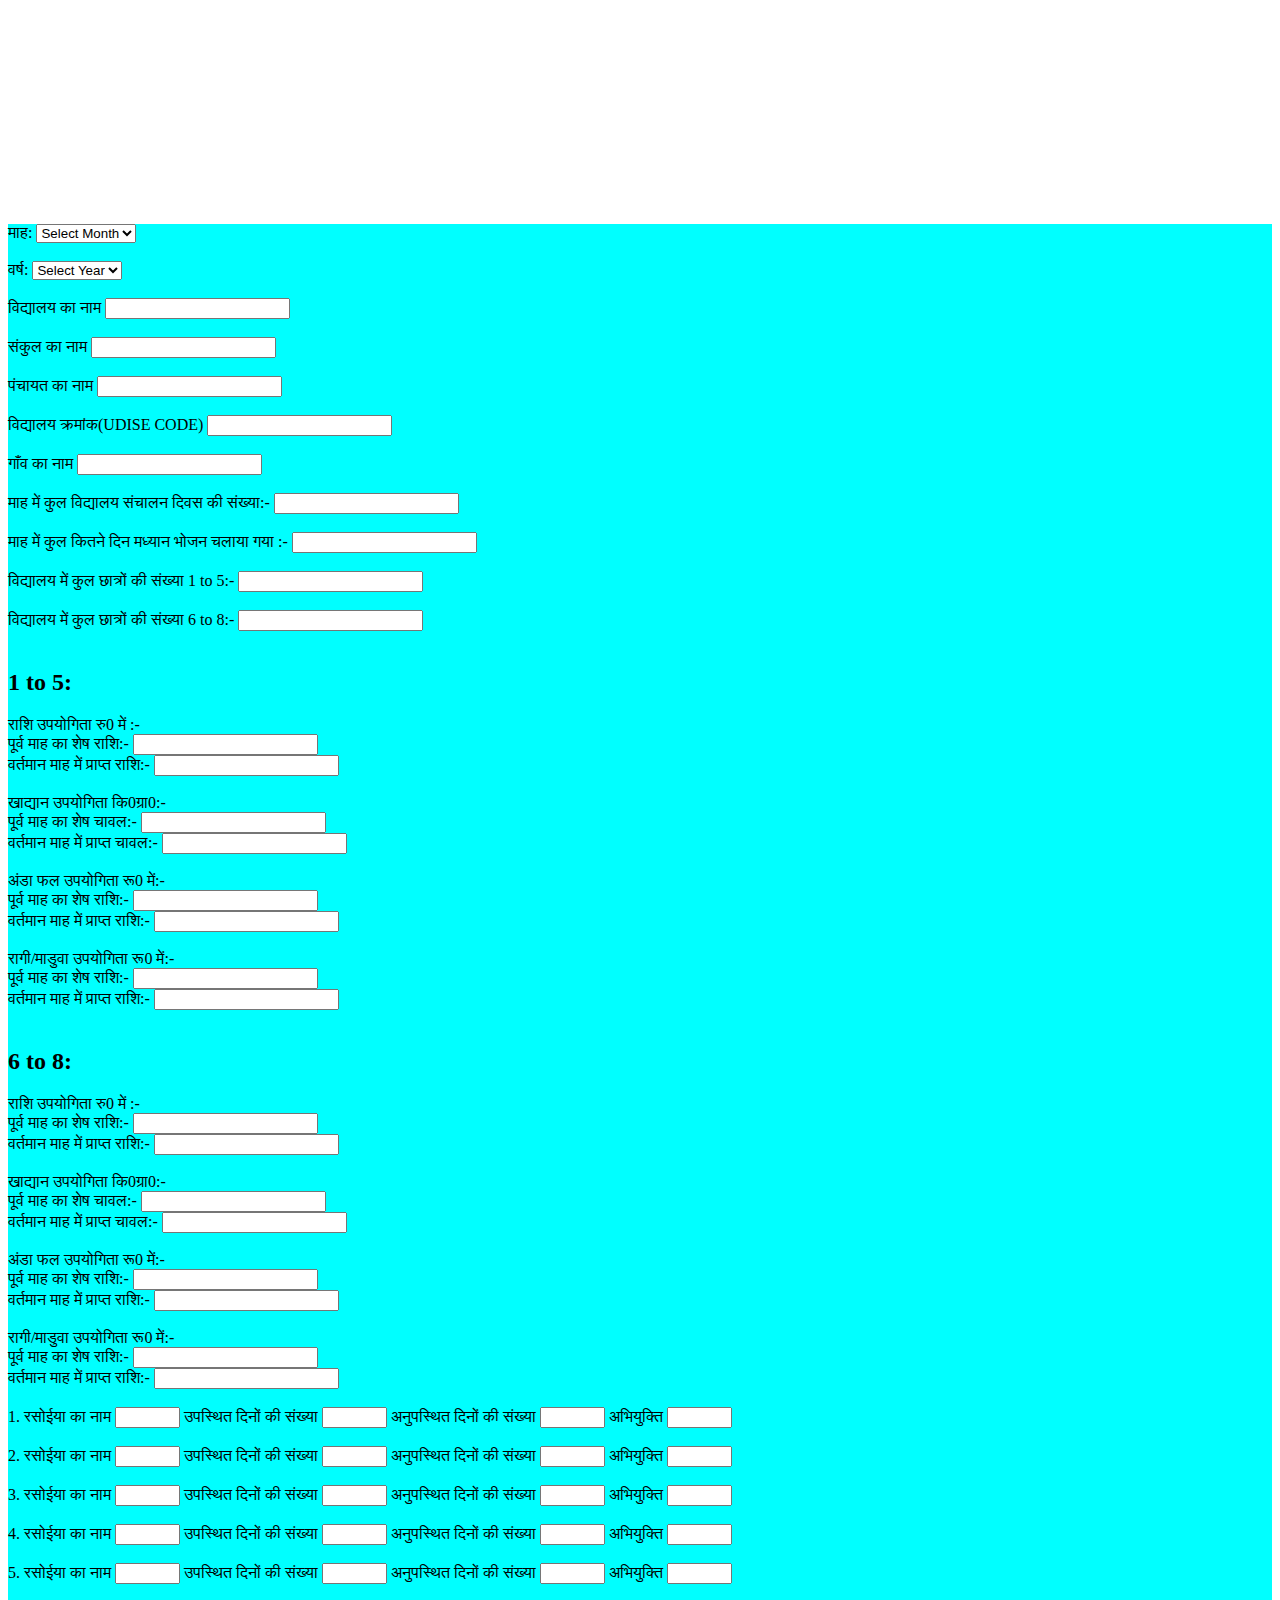
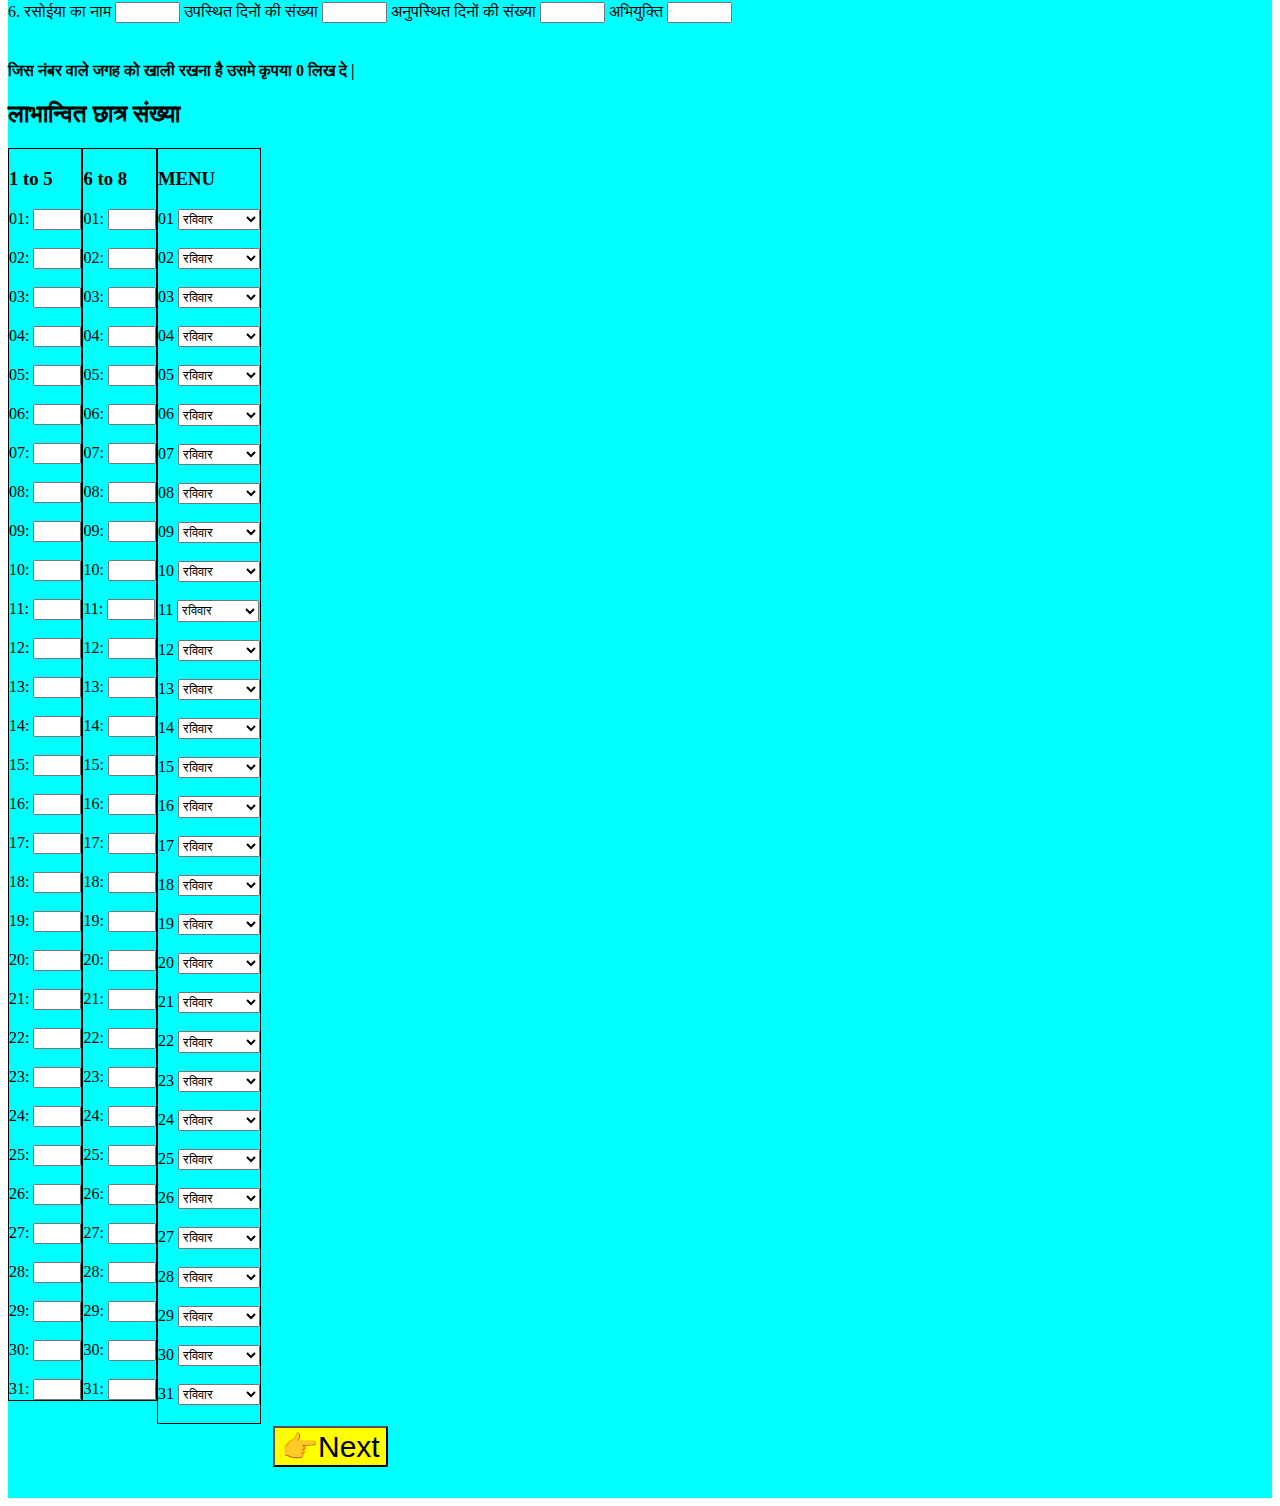
<file: index.html>
<!DOCTYPE html>
<html lang="en">
<head>
    <meta charset="UTF-8">
    <meta name="viewport" content="width=device-width, initial-scale=1.0">
    <title>Jharkhand MDM</title>
    <link rel="icon" href="pro_-removebg-preview.png" type="image/icon type">
    <link rel="stylesheet" href="pro2.css">
    <link rel="stylesheet" href="pro.css">
    <script src="pro.js"></script>
</head>
<body>
    <div id="rmain2">
        <img src="pro_-removebg-preview.png" alt="" height="40px" width="40px" class="img">
        <div style="text-align: center; height: 20px;">
            <h4>प्रखण्ड :- पाँकी</h4>
        </div>
        <div>
            <div style="height: 20px; width: 350px; float: left;">
                <h4 id="vass">मध्यान भोजन योजना दैनिक प्रपत्र वर्ष :</h4>
            </div>
            <div style="height: 20px; width: 200px; float: left;">
                <h4 id="mon">माह :</h4>
            </div>
        </div>
    </div>
    <br>
    <div class="main2" id="main2">
        <div class="pti">
            <div class="ti">तिथि</div>
        </div>
        <div class="lav">
            <div class="ti2">लाभान्वित छात्र संख्या</div>
            <div class="ti3">
                <div class="cls">1 to 5</div>
                <div class="cls">6 to 8</div>
            </div>
        </div>
        <div class="lav">
            <div class="ti2">व्यय की गयी राशि</div>
            <div class="ti3">
                <div class="cls">1 to 5</div>
                <div class="cls">6 to 8</div>
            </div>
        </div>
        <div class="lav">
            <div class="ti2">व्यय की गयी खाद्यान</div>
            <div class="ti3">
                <div class="cls">1 to 5</div>
                <div class="cls">6 to 8</div>
            </div>
        </div>
        <div class="menu">मेन्यू (अवश्य भरें)</div>
        <div class="col">
            <div class="coln">1</div>
            <div class="col1"></div>
            <div class="col2"></div>
            <div class="col3"></div>
            <div class="col4"></div>
            <div class="col5"></div>
            <div class="col6"></div>
            <div class="col7"></div>
        </div>
        <div class="col">
            <div class="coln">2</div>
            <div class="col1"></div>
            <div class="col2"></div>
            <div class="col3"></div>
            <div class="col4"></div>
            <div class="col5"></div>
            <div class="col6"></div>
            <div class="col7"></div>
        </div>
        <div class="col">
            <div class="coln">3</div>
            <div class="col1"></div>
            <div class="col2"></div>
            <div class="col3"></div>
            <div class="col4"></div>
            <div class="col5"></div>
            <div class="col6"></div>
            <div class="col7"></div>
        </div>
        <div class="col">
            <div class="coln">4</div>
            <div class="col1"></div>
            <div class="col2"></div>
            <div class="col3"></div>
            <div class="col4"></div>
            <div class="col5"></div>
            <div class="col6"></div>
            <div class="col7"></div>
        </div>
        <div class="col">
            <div class="coln">5</div>
            <div class="col1"></div>
            <div class="col2"></div>
            <div class="col3"></div>
            <div class="col4"></div>
            <div class="col5"></div>
            <div class="col6"></div>
            <div class="col7"></div>
        </div>
        <div class="col">
            <div class="coln">6</div>
            <div class="col1"></div>
            <div class="col2"></div>
            <div class="col3"></div>
            <div class="col4"></div>
            <div class="col5"></div>
            <div class="col6"></div>
            <div class="col7"></div>
        </div>
        <div class="col">
            <div class="coln">7</div>
            <div class="col1"></div>
            <div class="col2"></div>
            <div class="col3"></div>
            <div class="col4"></div>
            <div class="col5"></div>
            <div class="col6"></div>
            <div class="col7"></div>
        </div>
        <div class="col">
            <div class="coln">8</div>
            <div class="col1"></div>
            <div class="col2"></div>
            <div class="col3"></div>
            <div class="col4"></div>
            <div class="col5"></div>
            <div class="col6"></div>
            <div class="col7"></div>
        </div>
        <div class="col">
            <div class="coln">9</div>
            <div class="col1"></div>
            <div class="col2"></div>
            <div class="col3"></div>
            <div class="col4"></div>
            <div class="col5"></div>
            <div class="col6"></div>
            <div class="col7"></div>
        </div>
        <div class="col">
            <div class="coln">10</div>
            <div class="col1"></div>
            <div class="col2"></div>
            <div class="col3"></div>
            <div class="col4"></div>
            <div class="col5"></div>
            <div class="col6"></div>
            <div class="col7"></div>
        </div>
        <div class="col">
            <div class="coln">11</div>
            <div class="col1"></div>
            <div class="col2"></div>
            <div class="col3"></div>
            <div class="col4"></div>
            <div class="col5"></div>
            <div class="col6"></div>
            <div class="col7"></div>
        </div>
        <div class="col">
            <div class="coln">12</div>
            <div class="col1"></div>
            <div class="col2"></div>
            <div class="col3"></div>
            <div class="col4"></div>
            <div class="col5"></div>
            <div class="col6"></div>
            <div class="col7"></div>
        </div>
        <div class="col">
            <div class="coln">13</div>
            <div class="col1"></div>
            <div class="col2"></div>
            <div class="col3"></div>
            <div class="col4"></div>
            <div class="col5"></div>
            <div class="col6"></div>
            <div class="col7"></div>
        </div>
        <div class="col">
            <div class="coln">14</div>
            <div class="col1"></div>
            <div class="col2"></div>
            <div class="col3"></div>
            <div class="col4"></div>
            <div class="col5"></div>
            <div class="col6"></div>
            <div class="col7"></div>
        </div>
        <div class="col">
            <div class="coln">15</div>
            <div class="col1"></div>
            <div class="col2"></div>
            <div class="col3"></div>
            <div class="col4"></div>
            <div class="col5"></div>
            <div class="col6"></div>
            <div class="col7"></div>
        </div>
        <div class="col">
            <div class="coln">16</div>
            <div class="col1"></div>
            <div class="col2"></div>
            <div class="col3"></div>
            <div class="col4"></div>
            <div class="col5"></div>
            <div class="col6"></div>
            <div class="col7"></div>
        </div>
        <div class="col">
            <div class="coln">17</div>
            <div class="col1"></div>
            <div class="col2"></div>
            <div class="col3"></div>
            <div class="col4"></div>
            <div class="col5"></div>
            <div class="col6"></div>
            <div class="col7"></div>
        </div>
        <div class="col">
            <div class="coln">18</div>
            <div class="col1"></div>
            <div class="col2"></div>
            <div class="col3"></div>
            <div class="col4"></div>
            <div class="col5"></div>
            <div class="col6"></div>
            <div class="col7"></div>
        </div>
        <div class="col">
            <div class="coln">19</div>
            <div class="col1"></div>
            <div class="col2"></div>
            <div class="col3"></div>
            <div class="col4"></div>
            <div class="col5"></div>
            <div class="col6"></div>
            <div class="col7"></div>
        </div>
        <div class="col">
            <div class="coln">20</div>
            <div class="col1"></div>
            <div class="col2"></div>
            <div class="col3"></div>
            <div class="col4"></div>
            <div class="col5"></div>
            <div class="col6"></div>
            <div class="col7"></div>
        </div>
        <div class="col">
            <div class="coln">21</div>
            <div class="col1"></div>
            <div class="col2"></div>
            <div class="col3"></div>
            <div class="col4"></div>
            <div class="col5"></div>
            <div class="col6"></div>
            <div class="col7"></div>
        </div>
        <div class="col">
            <div class="coln">22</div>
            <div class="col1"></div>
            <div class="col2"></div>
            <div class="col3"></div>
            <div class="col4"></div>
            <div class="col5"></div>
            <div class="col6"></div>
            <div class="col7"></div>
        </div>
        <div class="col">
            <div class="coln">23</div>
            <div class="col1"></div>
            <div class="col2"></div>
            <div class="col3"></div>
            <div class="col4"></div>
            <div class="col5"></div>
            <div class="col6"></div>
            <div class="col7"></div>
        </div>
        <div class="col">
            <div class="coln">24</div>
            <div class="col1"></div>
            <div class="col2"></div>
            <div class="col3"></div>
            <div class="col4"></div>
            <div class="col5"></div>
            <div class="col6"></div>
            <div class="col7"></div>
        </div>
        <div class="col">
            <div class="coln">25</div>
            <div class="col1"></div>
            <div class="col2"></div>
            <div class="col3"></div>
            <div class="col4"></div>
            <div class="col5"></div>
            <div class="col6"></div>
            <div class="col7"></div>
        </div>
        <div class="col">
            <div class="coln">26</div>
            <div class="col1"></div>
            <div class="col2"></div>
            <div class="col3"></div>
            <div class="col4"></div>
            <div class="col5"></div>
            <div class="col6"></div>
            <div class="col7"></div>
        </div>
        <div class="col">
            <div class="coln">27</div>
            <div class="col1"></div>
            <div class="col2"></div>
            <div class="col3"></div>
            <div class="col4"></div>
            <div class="col5"></div>
            <div class="col6"></div>
            <div class="col7"></div>
        </div>
        <div class="col">
            <div class="coln">28</div>
            <div class="col1"></div>
            <div class="col2"></div>
            <div class="col3"></div>
            <div class="col4"></div>
            <div class="col5"></div>
            <div class="col6"></div>
            <div class="col7"></div>
        </div>
        <div class="col">
            <div class="coln">29</div>
            <div class="col1"></div>
            <div class="col2"></div>
            <div class="col3"></div>
            <div class="col4"></div>
            <div class="col5"></div>
            <div class="col6"></div>
            <div class="col7"></div>
        </div>
        <div class="col">
            <div class="coln">30</div>
            <div class="col1"></div>
            <div class="col2"></div>
            <div class="col3"></div>
            <div class="col4"></div>
            <div class="col5"></div>
            <div class="col6"></div>
            <div class="col7"></div>
        </div>
        <div class="col">
            <div class="coln">31</div>
            <div class="col1"></div>
            <div class="col2"></div>
            <div class="col3"></div>
            <div class="col4"></div>
            <div class="col5"></div>
            <div class="col6"></div>
            <div class="col7"></div>
        </div>
        <div class="col">
            <div class="coln">कुल</div>
            <div class="col1" style="color: red; font-size: 15px;"></div>
            <div class="col2" style="color: red; font-size: 15px;"></div>
            <div class="col3" style="color: red; font-size: 15px;"></div>
            <div class="col4" style="color: red; font-size: 15px;"></div>
            <div class="col5" style="color: red; font-size: 15px;"></div>
            <div class="col6" style="color: red; font-size: 15px;"></div>
            <div class="col7" style="color: red; font-size: 15px;"></div>
        </div>
        <div class="note">नोट:- अधुरा भरा हुआ प्रपत्र मान्य नहीं होगा |</div>
        <br>
        <br><br>
        <div class="las">♣विद्यालय में किया गये निरीक्षण एवं भ्रमण का विवरण :-</div>
        <div class="mlas">
            <div class="las1">प्रबंध समिति</div>
            <div class="las2">प्र0शि0प्र0पदाधिकारी</div>
            <div class="las1">प्र0का0पदा0</div>
            <div class="las1">प्र0सा0सेवी</div>
            <div class="las1">सं0सा0सेवी</div>
            <div class="las1">अन्य क0/पदा0</div>
            <div class="las1">कुल</div>
        </div>
        <div class="nlas">
            <div class="nas1"></div>
            <div class="nas2"></div>
            <div class="nas1"></div>
            <div class="nas1"></div>
            <div class="nas1"></div>
            <div class="nas1"></div>
            <div class="nas1"></div>
        </div>
        <br>
        <br><br><br><br>
        <br><br><br><br><br><br><br>
        <div class="sig2">
            <div class="sig12">स0वा0मा0 समिति के अध्यक्ष का हस्ताक्षर एवं मुहर</div>
            <div class="sig22">स0वा0मा0 समिति के संयोजिका का हस्ताक्षर एवं मुहर</div>
        </div>
    </div>
    <br><br><br><br><br><br>
    <br>
    <br><br><br><br>






























    <div id="rmain">
        <div class="man">
            <div class="man1"><img src="pro_-removebg-preview.png" alt="" height="40px" width="40px"></div>
            <div class="man2">
                <h5 style="text-align: center; margin-bottom: 0px;">प्रखण्ड:- पाँकी पलामू </h5>
                <h5 id="vas" style="text-align: center; margin-bottom: 20px; margin-top: 0px;">मध्याह्न भोजन योजना मासिक
                    प्रपत्र,वर्ष :-</h5>
            </div>
            <div class="man3"><img src="pro_-removebg-preview.png" alt="" height="40px" width="40px"></div>
        </div>
        <div class="main">
            <!-- 1st row-->
            <div class="row1">
                <div class="row1_1">
                    <div class="row1_1_col1">विद्यालय का नाम :-</div>
                    <div class="row1_1_col2">संकुल का नाम :-</div>
                    <div class="row1_1_col3">पंचायत का नाम :-</div>
                </div>
                <div class="row1_2">
                    <div class="row1_2_col1"></div>
                    <div class="row1_2_col2"></div>
                    <div class="row1_2_col3"></div>
                </div>
                <div class="row1_3">
                    <div class="row1_3_col1">माह का नाम :-</div>
                    <div class="row1_3_col2">विद्यालय क्रमांक :-</div>
                    <div class="row1_3_col3">गाँव का नाम :-</div>
                </div>
                <div class="row1_4">
                    <div class="row1_4_col1"></div>
                    <div class="row1_4_col2"></div>
                    <div class="row1_4_col3"></div>
                </div>
            </div>
            <div class="row2">
                <div class="row2_1">
                    <div class="row2_1_col1">विवरण</div>
                    <div class="row2_1_col3">माह में कुल संचालन दिवसों की संख्या:-</div>
                    <div class="row2_1_col4">माह में कुल कितने दिन मध्यान भोजन चलाया गया:-</div>
                    <div class="row2_1_col5">विद्यालय में कुल छात्रों की संख्या:-</div>
                    <div class="row2_1_col6">Total Meals Served(प्लेट में) कुल लाभान्वित छात्र संख्या:-</div>
                </div>
                <div class="row2_2">
                    <div class="row2_2_col1">1 से 5</div>
                    <div class="row2_2_col3"></div>
                    <div class="row2_2_col4"></div>
                    <div class="row2_2_col5"></div>
                    <div class="row2_2_col6"></div>
                </div>
                <div class="row2_3">
                    <div class="row2_3_col1">6 से 8</div>
                    <div class="row2_3_col3"></div>
                    <div class="row2_3_col4"></div>
                    <div class="row2_3_col5"></div>
                    <div class="row2_3_col6"></div>
                </div>
            </div>
            <div class="row3">
                <div class="row3_1">
                    <div class="row3_1_col1">माह में कुल कितने दिन अंडा/फल बच्चों को खिलाया गया :- </div>
                    <div class="row3_1_col2">Total Egg Served(पिस में) कुल लाभान्वित छात्र संख्या:-</div>
                </div>
                <div class="row3_2">
                    <div class="row3_2_col1"></div>
                    <div class="row3_2_col2"></div>
                </div>
                <div class="row3_3">
                    <div class="row3_3_col1"></div>
                    <div class="row3_3_col2"></div>
                </div>
            </div>
            <div class="row4">
                <div class="row4_1">
                    <div class="row4_1_col1">माह में कुल कितने दिन रागी/मड़ुआ बच्चों को खिलाया गया :-</div>
                    <div class="row4_1_col2">Total Ragi/Madua Served(पिस मे) कुल लाभान्वित छात्र संख्या:-</div>
                </div>
                <div class="row4_2">
                    <div class="row4_2_col1"></div>
                    <div class="row4_2_col2"></div>
                </div>
                <div class="row4_3">
                    <div class="row4_3_col1"></div>
                    <div class="row4_3_col2"></div>
                </div>
            </div>
            <div class="row5">♣ राशि उपयोगिता रू0 में |</div>
            <div class="row6">
                <div class="row6_1">
                    <div class="row6_1_col1">वर्ग</div>
                    <div class="row6_1_col2">1 से 5(6.19रु0)</div>
                    <div class="row6_1_col3">6 से 8(9.29रु0)</div>
                    <div class="row6_1_col4">कुल:-</div>
                </div>
                <div class="row6_2">
                    <div class="row6_2_col1">पूर्व माह का शेष </div>
                    <div class="row6_2_col2"></div>
                    <div class="row6_2_col3"></div>
                    <div class="row6_2_col4" style="font-size: 15px;"></div>
                </div>
                <div class="row6_3">
                    <div class="row6_3_col1">वर्तमान माह में प्राप्त</div>
                    <div class="row6_3_col2"></div>
                    <div class="row6_3_col3"></div>
                    <div class="row6_3_col4" style="font-size: 15px;"></div>
                </div>
                <div class="row6_4">
                    <div class="row6_4_col1">वर्तमान माह में व्यय</div>
                    <div class="row6_4_col2"></div>
                    <div class="row6_4_col3"></div>
                    <div class="row6_4_col4" style="font-size: 15px;"></div>
                </div>
                <div class="row6_5">
                    <div class="row6_5_col1">माह के अंत में शेष</div>
                    <div class="row6_5_col2"></div>
                    <div class="row6_5_col3"></div>
                    <div class="row6_5_col4" style="font-size: 15px;"></div>
                </div>
            </div>
            <div class="row7">♣ खाद्यान उपयोगिता कि0ग्रा0 में |</div>
            <div class="row8">
                <div class="row8_1">
                    <div class="row8_1_col1">वर्ग</div>
                    <div class="row8_1_col2">1 से 5(0.100कि0ग्रा0)</div>
                    <div class="row8_1_col3">6 से 8(0.150कि0ग्रा0)</div>
                    <div class="row8_1_col4">कुल:-</div>
                </div>
                <div class="row8_2">
                    <div class="row8_2_col1">पूर्व माह का शेष</div>
                    <div class="row8_2_col2"></div>
                    <div class="row8_2_col3"></div>
                    <div class="row8_2_col4" style="font-size: 15px;"></div>
                </div>
                <div class="row8_3">
                    <div class="row8_3_col1">वर्तमान माह में प्राप्त</div>
                    <div class="row8_3_col2"></div>
                    <div class="row8_3_col3"></div>
                    <div class="row8_3_col4" style="font-size: 15px;"></div>
                </div>
                <div class="row8_4">
                    <div class="row8_4_col1">वर्तमान माह में व्यय</div>
                    <div class="row8_4_col2"></div>
                    <div class="row8_4_col3"></div>
                    <div class="row8_4_col4" style="font-size: 15px;"></div>
                </div>
                <div class="row8_5">
                    <div class="row8_5_col1">माह के अंत में शेष</div>
                    <div class="row8_5_col2"></div>
                    <div class="row8_5_col3"></div>
                    <div class="row8_5_col4" style="font-size: 15px;"></div>
                </div>
            </div>
            <div class="row5">♣ अंडा फल उपयोगिता रू0 में |</div>
            <div class="row6">
                <div class="row6_1">
                    <div class="row6_1_col1">वर्ग</div>
                    <div class="row6_1_col2">1 से 5(6.00रु0)</div>
                    <div class="row6_1_col3">6 से 8(6.00रु0)</div>
                    <div class="row6_1_col4">कुल:-</div>
                </div>
                <div class="row6_2">
                    <div class="row6_2_col1">पूर्व माह का शेष</div>
                    <div class="row6_2_col2"></div>
                    <div class="row6_2_col3"></div>
                    <div class="row6_2_col4" style="font-size: 15px;"></div>
                </div>
                <div class="row6_3">
                    <div class="row6_3_col1">वर्तमान माह में प्राप्त</div>
                    <div class="row6_3_col2"></div>
                    <div class="row6_3_col3"></div>
                    <div class="row6_3_col4" style="font-size: 15px;"></div>
                </div>
                <div class="row6_4">
                    <div class="row6_4_col1">वर्तमान माह में व्यय</div>
                    <div class="row6_4_col2"></div>
                    <div class="row6_4_col3"></div>
                    <div class="row6_4_col4" style="font-size: 15px;"></div>
                </div>
                <div class="row6_5">
                    <div class="row6_5_col1">माह के अंत में शेष</div>
                    <div class="row6_5_col2"></div>
                    <div class="row6_5_col3"></div>
                    <div class="row6_5_col4" style="font-size: 15px;"></div>
                </div>
            </div>
            <div class="row7">♣ रागी/मडुवा उपयोगिता रू0 में |</div>
            <div class="row8">
                <div class="row8_1">
                    <div class="row8_1_col1">वर्ग</div>
                    <div class="row8_1_col2">1 से 5(4.15रु0)</div>
                    <div class="row8_1_col3">6 से 8(4.15रु0)</div>
                    <div class="row8_1_col4">कुल:-</div>
                </div>
                <div class="row8_2">
                    <div class="row8_2_col1">पूर्व माह का शेष</div>
                    <div class="row8_2_col2"></div>
                    <div class="row8_2_col3"></div>
                    <div class="row8_2_col4" style="font-size: 15px;"></div>
                </div>
                <div class="row8_3">
                    <div class="row8_3_col1">वर्तमान माह में प्राप्त</div>
                    <div class="row8_3_col2"></div>
                    <div class="row8_3_col3"></div>
                    <div class="row8_3_col4" style="font-size: 15px;"></div>
                </div>
                <div class="row8_4">
                    <div class="row8_4_col1">वर्तमान माह में व्यय</div>
                    <div class="row8_4_col2"></div>
                    <div class="row8_4_col3"></div>
                    <div class="row8_4_col4" style="font-size: 15px;"></div>
                </div>
                <div class="row8_5">
                    <div class="row8_5_col1">माह के अंत में शेष</div>
                    <div class="row8_5_col2"></div>
                    <div class="row8_5_col3"></div>
                    <div class="row8_5_col4" style="font-size: 15px;"></div>
                </div>
            </div>
            <div class="row9">रसोइया-सह-सहायिका का अनुपस्थिति विवरण :-</div>
            <div class="row10">
                <div class="row10_1">
                    <div class="row10_1_col1">क्र0सं0</div>
                    <div class="row10_1_col2">1</div>
                    <div class="row10_1_col3">2</div>
                    <div class="row10_1_col4">3</div>
                    <div class="row10_1_col5">4</div>
                    <div class="row10_1_col6">5</div>
                    <div class="row10_1_col7">6</div>
                </div>
                <div class="row10_2">
                    <div class="row10_2_col1">रसोईया का नाम</div>
                    <div class="row10_2_col2"></div>
                    <div class="row10_2_col3"></div>
                    <div class="row10_2_col4"></div>
                    <div class="row10_2_col5"></div>
                    <div class="row10_2_col6"></div>
                    <div class="row10_2_col7"></div>
                </div>
                <div class="row10_3">
                    <div class="row10_3_col1">कार्य दिवस</div>
                    <div class="row10_3_co2"></div>
                </div>
                <div class="row10_4">
                    <div class="row10_4_col1">उपस्थित दिनों की संख्या</div>
                    <div class="row10_4_col2"></div>
                    <div class="row10_4_col3"></div>
                    <div class="row10_4_col4"></div>
                    <div class="row10_4_col5"></div>
                    <div class="row10_4_col6"></div>
                    <div class="row10_4_col7"></div>
                </div>
                <div class="row10_5">
                    <div class="row10_5_col1">अनुपस्थित दिनों की संख्या</div>
                    <div class="row10_5_col2"></div>
                    <div class="row10_5_col3"></div>
                    <div class="row10_5_col4"></div>
                    <div class="row10_5_col5"></div>
                    <div class="row10_5_col6"></div>
                    <div class="row10_5_col7"></div>
                </div>
                <div class="row10_6">
                    <div class="row10_6_col1">अभियुक्ति</div>
                    <div class="row10_6_col2"></div>
                    <div class="row10_6_col3"></div>
                    <div class="row10_6_col4"></div>
                    <div class="row10_6_col5"></div>
                    <div class="row10_6_col6"></div>
                    <div class="row10_6_col7"></div>
                </div>
            </div>
        </div>
        <p class="note">नोट :- MDM का मासिक रिपोर्ट माह के 1 से 3 तारीख तक अनिवार्य रूप से प्रखण्ड
            कार्यालय मे कराये अन्यथा आपके विद्यालय मे MDM बंद मानते हुए रिपोर्ट जिला कार्यालय
            को समर्पित एवं बिना सूचना/अनुमति के आपके द्वारा चलाये गये अतिभार(राशि एवं चावल)
            का सामंजन नहीं किया जाएगा |
        </p>
        <div class="qs">
            <div class="qs1">प्र0प्रधानाध्यापक-सह-सचिव का हस्ताक्षर एवं मुहर</div>
            <div class="qs2">स0वा0मा0 समिति के संयोजिका का हस्ताक्षर एवं मुहर</div>
            <div class="qs3">स0वा0मा0 समिति के अध्यक्ष का हस्ताक्षर एवं मुहर</div>
        </div>
        <button onclick="bac()" id="back" style="margin-top: 10px; margin-left: 100px;">👈Go Back</button>
        <button onclick="dow()" id="pri" style="margin-left: 500px; margin-top: 10px;">🖨️Print</button>
    </div>
    <!-- input -->
    <div id="input">
        <div id="input1">
            माह:
            <select id="mah">
                <option value="">Select Month</option>
                <option value="जनवरी">जनवरी</option>
                <option value="फरवरी">फरवरी</option>
                <option value="मार्च">मार्च</option>
                <option value="अप्रैल">अप्रैल</option>
                <option value="मई">मई</option>
                <option value="जून">जून</option>
                <option value="जुलाई">जुलाई</option>
                <option value="अगस्त">अगस्त</option>
                <option value="सितंबर">सितंबर</option>
                <option value="अक्टूबर">अक्टूबर</option>
                <option value="नवम्बर">नवम्बर</option>
                <option value="दिसंबर">दिसंबर</option>
            </select>
            <br>
            <br>
            वर्ष:
            <select id="vars">
                <option value="">Select Year</option>
                <option value="2023-2024">2023-2024</option>
                <option value="2024-2025">2024-2025</option>
                <option value="2025-2026">2025-2026</option>
                <option value="2026-2027">2026-2027</option>
                <option value="2027-2028">2027-2028</option>
            </select>
            <br>
            <br>
            विद्यालय का नाम
            <input type="text" name="विद्यालय का नाम" id="vid">
            <br>
            <br>
            संकुल का नाम
            <input type="text" name="विद्यालय का नाम" id="san">
            <br>
            <br>
            पंचायत का नाम
            <input type="text" namरe="विद्यालय का नाम" id="pan">
            <br>
            <br>
            विद्यालय क्रमांक(UDISE CODE)
            <input type="number" name="विद्यालय का नाम" id="vik">
            <br>
            <br>
            गाँव का नाम
            <input type="text" name="विद्यालय का नाम" id="gav">
            <br>
            <br>
            माह में कुल विद्यालय संचालन दिवस की संख्या:-
            <input type="number" id="vidsan">
            <br>
            <br>
            माह में कुल कितने दिन मध्यान भोजन चलाया गया :-
            <input type="number" id="mabh">
            <br>
            <br>
            विद्यालय में कुल छात्रों की संख्या 1 to 5:-
            <input type="number" id="vidya5">
            <br>
            <br>
            विद्यालय में कुल छात्रों की संख्या 6 to 8:-
            <input type="number" id="vidya6">
            <br>
            <br>
        </div>
        <h2>1 to 5:</h2>
        राशि उपयोगिता रु0 में :-
        <br>
        पूर्व माह का शेष राशि:-
        <input type="number" id="rap5">
        <br>
        वर्तमान माह में प्राप्त राशि:-
        <input type="number" id="rav5">
        <br>
        <br>
        खाद्यान उपयोगिता कि0ग्रा0:-
        <br>
        पूर्व माह का शेष चावल:-
        <input type="number" id="khp5">
        <br>
        वर्तमान माह में प्राप्त चावल:-
        <input type="number" id="khv5">
        <br>
        <br>
        अंडा फल उपयोगिता रू0 में:-
        <br>
        पूर्व माह का शेष राशि:-
        <input type="number" id="anp5">
        <br>
        वर्तमान माह में प्राप्त राशि:-
        <input type="number" id="anv5">
        <br>
        <br>
        रागी/माडुवा उपयोगिता रू0 में:-
        <br>
        पूर्व माह का शेष राशि:-
        <input type="number" id="map5">
        <br>
        वर्तमान माह में प्राप्त राशि:-
        <input type="number" id="mav5">
        <br>
        <br>
        <h2>6 to 8:</h2>
        राशि उपयोगिता रु0 में :-
        <br>
        पूर्व माह का शेष राशि:-
        <input type="number" id="rap6">
        <br>
        वर्तमान माह में प्राप्त राशि:-
        <input type="number" id="rav6">
        <br>
        <br>
        खाद्यान उपयोगिता कि0ग्रा0:-
        <br>
        पूर्व माह का शेष चावल:-
        <input type="number" id="khp6">
        <br>
        वर्तमान माह में प्राप्त चावल:-
        <input type="number" id="khv6">
        <br>
        <br>
        अंडा फल उपयोगिता रू0 में:-
        <br>
        पूर्व माह का शेष राशि:-
        <input type="number" id="anp6">
        <br>
        वर्तमान माह में प्राप्त राशि:-
        <input type="number" id="anv6">
        <br>
        <br>
        रागी/माडुवा उपयोगिता रू0 में:-
        <br>
        पूर्व माह का शेष राशि:-
        <input type="number" id="map6">
        <br>
        वर्तमान माह में प्राप्त राशि:-
        <input type="number" id="mav6">
        <br>
        <br>
        1. रसोईया का नाम
        <input type="text" id="raso1" size="5">
        उपस्थित दिनों की संख्या
        <input type="text" id="upas1" size="5">
        अनुपस्थित दिनों की संख्या
        <input type="text" id="apas1" size="5">
        अभियुक्ति
        <input type="text" id="abhi1" size="5">
        <br>
        <br>
        2. रसोईया का नाम
        <input type="text" id="raso2" size="5">
        उपस्थित दिनों की संख्या
        <input type="text" id="upas2" size="5">
        अनुपस्थित दिनों की संख्या
        <input type="text" id="apas2" size="5">
        अभियुक्ति
        <input type="text" id="abhi2" size="5">
        <br>
        <br>
        3. रसोईया का नाम
        <input type="text" id="raso3" size="5">
        उपस्थित दिनों की संख्या
        <input type="text" id="upas3" size="5">
        अनुपस्थित दिनों की संख्या
        <input type="text" id="apas3" size="5">
        अभियुक्ति
        <input type="text" id="abhi3" size="5">
        <br>
        <br>
        4. रसोईया का नाम
        <input type="text" id="raso4" size="5">
        उपस्थित दिनों की संख्या
        <input type="text" id="upas4" size="5">
        अनुपस्थित दिनों की संख्या
        <input type="text" id="apas4" size="5">
        अभियुक्ति
        <input type="text" id="abhi4" size="5">
        <br>
        <br>
        5. रसोईया का नाम
        <input type="text" id="raso5" size="5">
        उपस्थित दिनों की संख्या
        <input type="text" id="upas5" size="5">
        अनुपस्थित दिनों की संख्या
        <input type="text" id="apas5" size="5">
        अभियुक्ति
        <input type="text" id="abhi5" size="5">
        <br>
        <br>
        6. रसोईया का नाम
        <input type="text" id="raso6" size="5">
        उपस्थित दिनों की संख्या
        <input type="text" id="upas6" size="5">
        अनुपस्थित दिनों की संख्या
        <input type="text" id="apas6" size="5">
        अभियुक्ति
        <input type="text" id="abhi6" size="5">
        <br>
        <br>
        <div>
        <!-- labhavanti chhatra sankhya -->
        <h4>जिस नंबर वाले जगह को खाली रखना है उसमे कृपया 0 लिख दे |</h4>
        <h2>लाभान्वित छात्र संख्या</h2>
        <div style="float: left; border: 1px black solid;">
            <h3>1 to 5</h3>
            01:
            <input type="number" name="" id="la15">
            <br><br>
            02:
            <input type="number" name="" id="la25">
            <br><br>
            03:
            <input type="number" name="" id="la35">
            <br><br>
            04:
            <input type="number" name="" id="la45">
            <br><br>
            05:
            <input type="number" name="" id="la55">
            <br><br>
            06:
            <input type="number" name="" id="la65">
            <br><br>
            07:
            <input type="number" name="" id="la75">
            <br><br>
            08:
            <input type="number" name="" id="la85">
            <br><br>
            09:
            <input type="number" name="" id="la95">
            <br><br>
            10:
            <input type="number" name="" id="la105">
            <br><br>
            11:
            <input type="number" name="" id="la115">
            <br><br>
            12:
            <input type="number" name="" id="la125">
            <br><br>
            13:
            <input type="number" name="" id="la135">
            <br><br>
            14:
            <input type="number" name="" id="la145">
            <br><br>
            15:
            <input type="number" name="" id="la155">
            <br><br>
            16:
            <input type="number" name="" id="la165">
            <br><br>
            17:
            <input type="number" name="" id="la175">
            <br><br>
            18:
            <input type="number" name="" id="la185">
            <br><br>
            19:
            <input type="number" name="" id="la195">
            <br><br>
            20:
            <input type="number" name="" id="la205">
            <br><br>
            21:
            <input type="number" name="" id="la215">
            <br><br>
            22:
            <input type="number" name="" id="la225">
            <br><br>
            23:
            <input type="number" name="" id="la235">
            <br><br>
            24:
            <input type="number" name="" id="la245">
            <br><br>
            25:
            <input type="number" name="" id="la255">
            <br><br>
            26:
            <input type="number" name="" id="la265">
            <br><br>
            27:
            <input type="number" name="" id="la275">
            <br><br>
            28:
            <input type="number" name="" id="la285">
            <br><br>
            29:
            <input type="number" name="" id="la295">
            <br><br>
            30:
            <input type="number" name="" id="la305">
            <br><br>
            31:
            <input type="number" name="" id="la315">
        </div>
        <div style="float: left; border: 1px black solid;">
            <h3>6 to 8</h3>
            01:
            <input type="number" name="" id="la16">
            <br><br>
            02:
            <input type="number" name="" id="la26">
            <br><br>
            03:
            <input type="number" name="" id="la36">
            <br><br>
            04:
            <input type="number" name="" id="la46">
            <br><br>
            05:
            <input type="number" name="" id="la56">
            <br><br>
            06:
            <input type="number" name="" id="la66">
            <br><br>
            07:
            <input type="number" name="" id="la76">
            <br><br>
            08:
            <input type="number" name="" id="la86">
            <br><br>
            09:
            <input type="number" name="" id="la96">
            <br><br>
            10:
            <input type="number" name="" id="la106">
            <br><br>
            11:
            <input type="number" name="" id="la116">
            <br><br>
            12:
            <input type="number" name="" id="la126">
            <br><br>
            13:
            <input type="number" name="" id="la136">
            <br><br>
            14:
            <input type="number" name="" id="la146">
            <br><br>
            15:
            <input type="number" name="" id="la156">
            <br><br>
            16:
            <input type="number" name="" id="la166">
            <br><br>
            17:
            <input type="number" name="" id="la176">
            <br><br>
            18:
            <input type="number" name="" id="la186">
            <br><br>
            19:
            <input type="number" name="" id="la196">
            <br><br>
            20:
            <input type="number" name="" id="la206">
            <br><br>
            21:
            <input type="number" name="" id="la216">
            <br><br>
            22:
            <input type="number" name="" id="la226">
            <br><br>
            23:
            <input type="number" name="" id="la236">
            <br><br>
            24:
            <input type="number" name="" id="la246">
            <br><br>
            25:
            <input type="number" name="" id="la256">
            <br><br>
            26:
            <input type="number" name="" id="la266">
            <br><br>
            27:
            <input type="number" name="" id="la276">
            <br><br>
            28:
            <input type="number" name="" id="la286">
            <br><br>
            29:
            <input type="number" name="" id="la296">
            <br><br>
            30:
            <input type="number" name="" id="la306">
            <br><br>
            31:
            <input type="number" name="" id="la316">
        </div>
        <!--menu-->
        <div id="menu" style="float: left; border: 1px black solid;">
            <h3>MENU</h3>
            01
            <select name="" id="menu1">
                <option value="रविवार">रविवार</option>
                <option value="दाल,भात,सब्जी अंडा/फल🥚🍌">सोमवार</option>
                <option value="दाल,भात,सब्जी">मंगलवार</option>
                <option value="दाल,भात,सब्जी,रागी🧆">बुधवार</option>
                <option value="दाल,भात,सब्जी">गुरुवार</option>
                <option value="दाल,भात,सब्जी,अंडा/फल🥚🍌">शुक्रवार</option>
                <option value="हरी सब्जीयुक्त खिचड़ी,चोखा,पापड़">शनिवार</option>
                <option value="">अन्य अवकाश</option>
            </select>
            <br><br>
            02
            <select name="" id="menu2">
                <option value="रविवार">रविवार</option>
                <option value="दाल,भात,सब्जी अंडा/फल🥚🍌">सोमवार</option>
                <option value="दाल,भात,सब्जी">मंगलवार</option>
                <option value="दाल,भात,सब्जी,रागी🧆">बुधवार</option>
                <option value="दाल,भात,सब्जी">गुरुवार</option>
                <option value="दाल,भात,सब्जी,अंडा/फल🥚🍌">शुक्रवार</option>
                <option value="हरी सब्जीयुक्त खिचड़ी,चोखा,पापड़">शनिवार</option>
                <option value="">अन्य अवकाश</option>
            </select>
            <br><br>
            03
            <select name="" id="menu3">
                <option value="रविवार">रविवार</option>
                <option value="दाल,भात,सब्जी अंडा/फल🥚🍌">सोमवार</option>
                <option value="दाल,भात,सब्जी">मंगलवार</option>
                <option value="दाल,भात,सब्जी,रागी🧆">बुधवार</option>
                <option value="दाल,भात,सब्जी">गुरुवार</option>
                <option value="दाल,भात,सब्जी,अंडा/फल🥚🍌">शुक्रवार</option>
                <option value="हरी सब्जीयुक्त खिचड़ी,चोखा,पापड़">शनिवार</option>
                <option value="">अन्य अवकाश</option>
            </select>
            <br><br>
            04
            <select name="" id="menu4">
                <option value="रविवार">रविवार</option>
                <option value="दाल,भात,सब्जी अंडा/फल🥚🍌">सोमवार</option>
                <option value="दाल,भात,सब्जी">मंगलवार</option>
                <option value="दाल,भात,सब्जी,रागी🧆">बुधवार</option>
                <option value="दाल,भात,सब्जी">गुरुवार</option>
                <option value="दाल,भात,सब्जी,अंडा/फल🥚🍌">शुक्रवार</option>
                <option value="हरी सब्जीयुक्त खिचड़ी,चोखा,पापड़">शनिवार</option>
                <option value="">अन्य अवकाश</option>
            </select>
            <br><br>
            05
            <select name="" id="menu5">
                <option value="रविवार">रविवार</option>
                <option value="दाल,भात,सब्जी अंडा/फल🥚🍌">सोमवार</option>
                <option value="दाल,भात,सब्जी">मंगलवार</option>
                <option value="दाल,भात,सब्जी,रागी🧆">बुधवार</option>
                <option value="दाल,भात,सब्जी">गुरुवार</option>
                <option value="दाल,भात,सब्जी,अंडा/फल🥚🍌">शुक्रवार</option>
                <option value="हरी सब्जीयुक्त खिचड़ी,चोखा,पापड़">शनिवार</option>
                <option value="">अन्य अवकाश</option>
            </select>
            <br><br>
            06
            <select name="" id="menu6">
                <option value="रविवार">रविवार</option>
                <option value="दाल,भात,सब्जी अंडा/फल🥚🍌">सोमवार</option>
                <option value="दाल,भात,सब्जी">मंगलवार</option>
                <option value="दाल,भात,सब्जी,रागी🧆">बुधवार</option>
                <option value="दाल,भात,सब्जी">गुरुवार</option>
                <option value="दाल,भात,सब्जी,अंडा/फल🥚🍌">शुक्रवार</option>
                <option value="हरी सब्जीयुक्त खिचड़ी,चोखा,पापड़">शनिवार</option>
                <option value="">अन्य अवकाश</option>
            </select>
            <br><br>
            07
            <select name="" id="menu7">
                <option value="रविवार">रविवार</option>
                <option value="दाल,भात,सब्जी अंडा/फल🥚🍌">सोमवार</option>
                <option value="दाल,भात,सब्जी">मंगलवार</option>
                <option value="दाल,भात,सब्जी,रागी🧆">बुधवार</option>
                <option value="दाल,भात,सब्जी">गुरुवार</option>
                <option value="दाल,भात,सब्जी,अंडा/फल🥚🍌">शुक्रवार</option>
                <option value="हरी सब्जीयुक्त खिचड़ी,चोखा,पापड़">शनिवार</option>
                <option value="">अन्य अवकाश</option>
            </select>
            <br><br>
            08
            <select name="" id="menu8">
                <option value="रविवार">रविवार</option>
                <option value="दाल,भात,सब्जी अंडा/फल🥚🍌">सोमवार</option>
                <option value="दाल,भात,सब्जी">मंगलवार</option>
                <option value="दाल,भात,सब्जी,रागी🧆">बुधवार</option>
                <option value="दाल,भात,सब्जी">गुरुवार</option>
                <option value="दाल,भात,सब्जी,अंडा/फल🥚🍌">शुक्रवार</option>
                <option value="हरी सब्जीयुक्त खिचड़ी,चोखा,पापड़">शनिवार</option>
                <option value="">अन्य अवकाश</option>
            </select>
            <br><br>
            09
            <select name="" id="menu9">
                <option value="रविवार">रविवार</option>
                <option value="दाल,भात,सब्जी अंडा/फल🥚🍌">सोमवार</option>
                <option value="दाल,भात,सब्जी">मंगलवार</option>
                <option value="दाल,भात,सब्जी,रागी🧆">बुधवार</option>
                <option value="दाल,भात,सब्जी">गुरुवार</option>
                <option value="दाल,भात,सब्जी,अंडा/फल🥚🍌">शुक्रवार</option>
                <option value="हरी सब्जीयुक्त खिचड़ी,चोखा,पापड़">शनिवार</option>
                <option value="">अन्य अवकाश</option>
            </select>
            <br><br>
            10
            <select name="" id="menu10">
                <option value="रविवार">रविवार</option>
                <option value="दाल,भात,सब्जी अंडा/फल🥚🍌">सोमवार</option>
                <option value="दाल,भात,सब्जी">मंगलवार</option>
                <option value="दाल,भात,सब्जी,रागी🧆">बुधवार</option>
                <option value="दाल,भात,सब्जी">गुरुवार</option>
                <option value="दाल,भात,सब्जी,अंडा/फल🥚🍌">शुक्रवार</option>
                <option value="हरी सब्जीयुक्त खिचड़ी,चोखा,पापड़">शनिवार</option>
                <option value="">अन्य अवकाश</option>
            </select>
            <br><br>
            11
            <select name="" id="menu11">
                <option value="रविवार">रविवार</option>
                <option value="दाल,भात,सब्जी अंडा/फल🥚🍌">सोमवार</option>
                <option value="दाल,भात,सब्जी">मंगलवार</option>
                <option value="दाल,भात,सब्जी,रागी🧆">बुधवार</option>
                <option value="दाल,भात,सब्जी">गुरुवार</option>
                <option value="दाल,भात,सब्जी,अंडा/फल🥚🍌">शुक्रवार</option>
                <option value="हरी सब्जीयुक्त खिचड़ी,चोखा,पापड़">शनिवार</option>
                <option value="">अन्य अवकाश</option>
            </select>
            <br><br>
            12
            <select name="" id="menu12">
                <option value="रविवार">रविवार</option>
                <option value="दाल,भात,सब्जी अंडा/फल🥚🍌">सोमवार</option>
                <option value="दाल,भात,सब्जी">मंगलवार</option>
                <option value="दाल,भात,सब्जी,रागी🧆">बुधवार</option>
                <option value="दाल,भात,सब्जी">गुरुवार</option>
                <option value="दाल,भात,सब्जी,अंडा/फल🥚🍌">शुक्रवार</option>
                <option value="हरी सब्जीयुक्त खिचड़ी,चोखा,पापड़">शनिवार</option>
                <option value="">अन्य अवकाश</option>
            </select>
            <br><br>
            13
            <select name="" id="menu13">
                <option value="रविवार">रविवार</option>
                <option value="दाल,भात,सब्जी अंडा/फल🥚🍌">सोमवार</option>
                <option value="दाल,भात,सब्जी">मंगलवार</option>
                <option value="दाल,भात,सब्जी,रागी🧆">बुधवार</option>
                <option value="दाल,भात,सब्जी">गुरुवार</option>
                <option value="दाल,भात,सब्जी,अंडा/फल🥚🍌">शुक्रवार</option>
                <option value="हरी सब्जीयुक्त खिचड़ी,चोखा,पापड़">शनिवार</option>
                <option value="">अन्य अवकाश</option>
            </select>
            <br><br>
            14
            <select name="" id="menu14">
                <option value="रविवार">रविवार</option>
                <option value="दाल,भात,सब्जी अंडा/फल🥚🍌">सोमवार</option>
                <option value="दाल,भात,सब्जी">मंगलवार</option>
                <option value="दाल,भात,सब्जी,रागी🧆">बुधवार</option>
                <option value="दाल,भात,सब्जी">गुरुवार</option>
                <option value="दाल,भात,सब्जी,अंडा/फल🥚🍌">शुक्रवार</option>
                <option value="हरी सब्जीयुक्त खिचड़ी,चोखा,पापड़">शनिवार</option>
                <option value="">अन्य अवकाश</option>
            </select>
            <br><br>
            15
            <select name="" id="menu15">
                <option value="रविवार">रविवार</option>
                <option value="दाल,भात,सब्जी अंडा/फल🥚🍌">सोमवार</option>
                <option value="दाल,भात,सब्जी">मंगलवार</option>
                <option value="दाल,भात,सब्जी,रागी🧆">बुधवार</option>
                <option value="दाल,भात,सब्जी">गुरुवार</option>
                <option value="दाल,भात,सब्जी,अंडा/फल🥚🍌">शुक्रवार</option>
                <option value="हरी सब्जीयुक्त खिचड़ी,चोखा,पापड़">शनिवार</option>
                <option value="">अन्य अवकाश</option>
            </select>
            <br><br>
            16
            <select name="" id="menu16">
                <option value="रविवार">रविवार</option>
                <option value="दाल,भात,सब्जी अंडा/फल🥚🍌">सोमवार</option>
                <option value="दाल,भात,सब्जी">मंगलवार</option>
                <option value="दाल,भात,सब्जी,रागी🧆">बुधवार</option>
                <option value="दाल,भात,सब्जी">गुरुवार</option>
                <option value="दाल,भात,सब्जी,अंडा/फल🥚🍌">शुक्रवार</option>
                <option value="हरी सब्जीयुक्त खिचड़ी,चोखा,पापड़">शनिवार</option>
                <option value="">अन्य अवकाश</option>
            </select>
            <br><br>
            17
            <select name="" id="menu17">
                <option value="रविवार">रविवार</option>
                <option value="दाल,भात,सब्जी अंडा/फल🥚🍌">सोमवार</option>
                <option value="दाल,भात,सब्जी">मंगलवार</option>
                <option value="दाल,भात,सब्जी,रागी🧆">बुधवार</option>
                <option value="दाल,भात,सब्जी">गुरुवार</option>
                <option value="दाल,भात,सब्जी,अंडा/फल🥚🍌">शुक्रवार</option>
                <option value="हरी सब्जीयुक्त खिचड़ी,चोखा,पापड़">शनिवार</option>
                <option value="">अन्य अवकाश</option>
            </select>
            <br><br>
            18
            <select name="" id="menu18">
                <option value="रविवार">रविवार</option>
                <option value="दाल,भात,सब्जी अंडा/फल🥚🍌">सोमवार</option>
                <option value="दाल,भात,सब्जी">मंगलवार</option>
                <option value="दाल,भात,सब्जी,रागी🧆">बुधवार</option>
                <option value="दाल,भात,सब्जी">गुरुवार</option>
                <option value="दाल,भात,सब्जी,अंडा/फल🥚🍌">शुक्रवार</option>
                <option value="हरी सब्जीयुक्त खिचड़ी,चोखा,पापड़">शनिवार</option>
                <option value="">अन्य अवकाश</option>
            </select>
            <br><br>
            19
            <select name="" id="menu19">
                <option value="रविवार">रविवार</option>
                <option value="दाल,भात,सब्जी अंडा/फल🥚🍌">सोमवार</option>
                <option value="दाल,भात,सब्जी">मंगलवार</option>
                <option value="दाल,भात,सब्जी,रागी🧆">बुधवार</option>
                <option value="दाल,भात,सब्जी">गुरुवार</option>
                <option value="दाल,भात,सब्जी,अंडा/फल🥚🍌">शुक्रवार</option>
                <option value="हरी सब्जीयुक्त खिचड़ी,चोखा,पापड़">शनिवार</option>
                <option value="">अन्य अवकाश</option>
            </select>
            <br><br>
            20
            <select name="" id="menu20">
                <option value="रविवार">रविवार</option>
                <option value="दाल,भात,सब्जी अंडा/फल🥚🍌">सोमवार</option>
                <option value="दाल,भात,सब्जी">मंगलवार</option>
                <option value="दाल,भात,सब्जी,रागी🧆">बुधवार</option>
                <option value="दाल,भात,सब्जी">गुरुवार</option>
                <option value="दाल,भात,सब्जी,अंडा/फल🥚🍌">शुक्रवार</option>
                <option value="हरी सब्जीयुक्त खिचड़ी,चोखा,पापड़">शनिवार</option>
                <option value="">अन्य अवकाश</option>
            </select>
            <br><br>
            21
            <select name="" id="menu21">
                <option value="रविवार">रविवार</option>
                <option value="दाल,भात,सब्जी अंडा/फल🥚🍌">सोमवार</option>
                <option value="दाल,भात,सब्जी">मंगलवार</option>
                <option value="दाल,भात,सब्जी,रागी🧆">बुधवार</option>
                <option value="दाल,भात,सब्जी">गुरुवार</option>
                <option value="दाल,भात,सब्जी,अंडा/फल🥚🍌">शुक्रवार</option>
                <option value="हरी सब्जीयुक्त खिचड़ी,चोखा,पापड़">शनिवार</option>
                <option value="">अन्य अवकाश</option>
            </select>
            <br><br>
            22
            <select name="" id="menu22">
                <option value="रविवार">रविवार</option>
                <option value="दाल,भात,सब्जी अंडा/फल🥚🍌">सोमवार</option>
                <option value="दाल,भात,सब्जी">मंगलवार</option>
                <option value="दाल,भात,सब्जी,रागी🧆">बुधवार</option>
                <option value="दाल,भात,सब्जी">गुरुवार</option>
                <option value="दाल,भात,सब्जी,अंडा/फल🥚🍌">शुक्रवार</option>
                <option value="हरी सब्जीयुक्त खिचड़ी,चोखा,पापड़">शनिवार</option>
                <option value="">अन्य अवकाश</option>
            </select>
            <br><br>
            23
            <select name="" id="menu23">
                <option value="रविवार">रविवार</option>
                <option value="दाल,भात,सब्जी अंडा/फल🥚🍌">सोमवार</option>
                <option value="दाल,भात,सब्जी">मंगलवार</option>
                <option value="दाल,भात,सब्जी,रागी🧆">बुधवार</option>
                <option value="दाल,भात,सब्जी">गुरुवार</option>
                <option value="दाल,भात,सब्जी,अंडा/फल🥚🍌">शुक्रवार</option>
                <option value="हरी सब्जीयुक्त खिचड़ी,चोखा,पापड़">शनिवार</option>
                <option value="">अन्य अवकाश</option>
            </select>
            <br><br>
            24
            <select name="" id="menu24">
                <option value="रविवार">रविवार</option>
                <option value="दाल,भात,सब्जी अंडा/फल🥚🍌">सोमवार</option>
                <option value="दाल,भात,सब्जी">मंगलवार</option>
                <option value="दाल,भात,सब्जी,रागी🧆">बुधवार</option>
                <option value="दाल,भात,सब्जी">गुरुवार</option>
                <option value="दाल,भात,सब्जी,अंडा/फल🥚🍌">शुक्रवार</option>
                <option value="हरी सब्जीयुक्त खिचड़ी,चोखा,पापड़">शनिवार</option>
                <option value="">अन्य अवकाश</option>
            </select>
            <br><br>
            25
            <select name="" id="menu25">
                <option value="रविवार">रविवार</option>
                <option value="दाल,भात,सब्जी अंडा/फल🥚🍌">सोमवार</option>
                <option value="दाल,भात,सब्जी">मंगलवार</option>
                <option value="दाल,भात,सब्जी,रागी🧆">बुधवार</option>
                <option value="दाल,भात,सब्जी">गुरुवार</option>
                <option value="दाल,भात,सब्जी,अंडा/फल🥚🍌">शुक्रवार</option>
                <option value="हरी सब्जीयुक्त खिचड़ी,चोखा,पापड़">शनिवार</option>
                <option value="">अन्य अवकाश</option>
            </select>
            <br><br>
            26
            <select name="" id="menu26">
                <option value="रविवार">रविवार</option>
                <option value="दाल,भात,सब्जी अंडा/फल🥚🍌">सोमवार</option>
                <option value="दाल,भात,सब्जी">मंगलवार</option>
                <option value="दाल,भात,सब्जी,रागी🧆">बुधवार</option>
                <option value="दाल,भात,सब्जी">गुरुवार</option>
                <option value="दाल,भात,सब्जी,अंडा/फल🥚🍌">शुक्रवार</option>
                <option value="हरी सब्जीयुक्त खिचड़ी,चोखा,पापड़">शनिवार</option>
                <option value="">अन्य अवकाश</option>
            </select>
            <br><br>
            27
            <select name="" id="menu27">
                <option value="रविवार">रविवार</option>
                <option value="दाल,भात,सब्जी अंडा/फल🥚🍌">सोमवार</option>
                <option value="दाल,भात,सब्जी">मंगलवार</option>
                <option value="दाल,भात,सब्जी,रागी🧆">बुधवार</option>
                <option value="दाल,भात,सब्जी">गुरुवार</option>
                <option value="दाल,भात,सब्जी,अंडा/फल🥚🍌">शुक्रवार</option>
                <option value="हरी सब्जीयुक्त खिचड़ी,चोखा,पापड़">शनिवार</option>
                <option value="">अन्य अवकाश</option>
            </select>
            <br><br>
            28
            <select name="" id="menu28">
                <option value="रविवार">रविवार</option>
                <option value="दाल,भात,सब्जी अंडा/फल🥚🍌">सोमवार</option>
                <option value="दाल,भात,सब्जी">मंगलवार</option>
                <option value="दाल,भात,सब्जी,रागी🧆">बुधवार</option>
                <option value="दाल,भात,सब्जी">गुरुवार</option>
                <option value="दाल,भात,सब्जी,अंडा/फल🥚🍌">शुक्रवार</option>
                <option value="हरी सब्जीयुक्त खिचड़ी,चोखा,पापड़">शनिवार</option>
                <option value="">अन्य अवकाश</option>
            </select>
            <br><br>
            29
            <select name="" id="menu29">
                <option value="रविवार">रविवार</option>
                <option value="दाल,भात,सब्जी अंडा/फल🥚🍌">सोमवार</option>
                <option value="दाल,भात,सब्जी">मंगलवार</option>
                <option value="दाल,भात,सब्जी,रागी🧆">बुधवार</option>
                <option value="दाल,भात,सब्जी">गुरुवार</option>
                <option value="दाल,भात,सब्जी,अंडा/फल🥚🍌">शुक्रवार</option>
                <option value="हरी सब्जीयुक्त खिचड़ी,चोखा,पापड़">शनिवार</option>
                <option value="">अन्य अवकाश</option>
            </select>
            <br><br>
            30
            <select name="" id="menu30">
                <option value="रविवार">रविवार</option>
                <option value="दाल,भात,सब्जी अंडा/फल🥚🍌">सोमवार</option>
                <option value="दाल,भात,सब्जी">मंगलवार</option>
                <option value="दाल,भात,सब्जी,रागी🧆">बुधवार</option>
                <option value="दाल,भात,सब्जी">गुरुवार</option>
                <option value="दाल,भात,सब्जी,अंडा/फल🥚🍌">शुक्रवार</option>
                <option value="हरी सब्जीयुक्त खिचड़ी,चोखा,पापड़">शनिवार</option>
                <option value="">अन्य अवकाश</option>
            </select>
            <br><br>
            31
            <select name="" id="menu31">
                <option value="रविवार">रविवार</option>
                <option value="दाल,भात,सब्जी अंडा/फल🥚🍌">सोमवार</option>
                <option value="दाल,भात,सब्जी">मंगलवार</option>
                <option value="दाल,भात,सब्जी,रागी🧆">बुधवार</option>
                <option value="दाल,भात,सब्जी">गुरुवार</option>
                <option value="दाल,भात,सब्जी,अंडा/फल🥚🍌">शुक्रवार</option>
                <option value="हरी सब्जीयुक्त खिचड़ी,चोखा,पापड़">शनिवार</option>
                <option value="">अन्य अवकाश</option>
            </select>
            <br><br>
        </div>
        <br>
        <br><br><br>

        <br>
        <br>
        <br>
        <br>
        <br>
        <br>
        <br><br><br><br><br><br><br><br><br><br><br><br><br><br><br>
        <br><br><br><br><br><br><br><br><br>
        <br><br><br><br><br><br><br><br><br><br><br><br><br><br><br>
        <br><br><br><br><br><br><br><br><br><br><br><br>
        <br><br><br><br><br><br><br><br><br><br>
        <button onclick="pri()" id="butt" style="margin-left: 265px;">👉Next</button>
        <br><br><br><br>
</body>

</html>
</file>
<file: pro2.css>
.body{
    text-align: center;
}
#la15{
    width: 40px;
}
#la25{
    width: 40px;
}
#la35{
    width: 40px;
}
#la45{
    width: 40px;
}
#la55{
    width: 40px;
}
#la65{
    width: 40px;
}
#la75{
    width: 40px;
}
#la85{
    width: 40px;
}
#la95{
    width: 40px;
}
#la105{
    width: 40px;
}
#la115{
    width: 40px;
}
#la125{
    width: 40px;
}
#la135{
    width: 40px;
}
#la145{
    width: 40px;
}
#la155{
    width: 40px;
}
#la165{
    width: 40px;
}
#la175{
    width: 40px;
}
#la185{
    width: 40px;
}
#la195{
    width: 40px;
}
#la205{
    width: 40px;
}
#la215{
    width: 40px;
}
#la225{
    width: 40px;
}
#la235{
    width: 40px;
}
#la245{
    width: 40px;
}
#la255{
    width: 40px;
}
#la265{
    width: 40px;
}
#la275{
    width: 40px;
}
#la285{
    width: 40px;
}
#la295{
    width: 40px;
}
#la305{
    width: 40px;
}
#la315{
    width: 40px;
}
#la16{
    width: 40px;
}
#la26{
    width: 40px;
}
#la36{
    width: 40px;
}
#la46{
    width: 40px;
}
#la56{
    width: 40px;
}
#la66{
    width: 40px;
}
#la76{
    width: 40px;
}
#la86{
    width: 40px;
}
#la96{
    width: 40px;
}
#la106{
    width: 40px;
}
#la116{
    width: 40px;
}
#la126{
    width: 40px;
}
#la136{
    width: 40px;
}
#la146{
    width: 40px;
}
#la156{
    width: 40px;
}
#la166{
    width: 40px;
}
#la176{
    width: 40px;
}
#la186{
    width: 40px;
}
#la196{
    width: 40px;
}
#la206{
    width: 40px;
}
#la216{
    width: 40px;
}
#la226{
    width: 40px;
}
#la236{
    width: 40px;
}
#la246{
    width: 40px;
}
#la256{
    width: 40px;
}
#la266{
    width: 40px;
}
#la276{
    width: 40px;
}
#la286{
    width: 40px;
}
#la296{
    width: 40px;
}
#la306{
    width: 40px;
}
#la316{
    width: 40px;
}
.qs{
    text-align: center;
}
.qs1{
    font-size: 12px;
    display: flex;
    justify-content: center;
    align-items: center;
    margin-top: 40px;
}
.qs2{
    font-size: 12px;
    display: flex;
    justify-content: center;
    align-items: center;
    text-align: center;
    margin-left: 50px;
    margin-top: 40px;
}
.qs3{
    font-size: 12px;
    display: flex;
    justify-content: center;
    align-items: center;
    margin-top: 40px;
}
.sig12{
    font-size: 12px;
    display: flex;
    justify-content: center;
    align-items: center;
}
.sig22{
    font-size: 12px;
    display: flex;
    justify-content: center;
    align-items: center;
}
.note{
    font-size: 10px;
}
.qs{
    width: 780px;
    height: 35px;
    margin: auto;
    margin-top: 10px;
}
.qs1{
    width: 35%;
    height: 35px;
    border: 1px black solid;
    float: left;
}
.qs1{
    width: 31%;
    height: 35px;
    border: 1px black solid;
    float: left;
}
.qs2{
    width: 25%;
    height: 35px;
    border: 1px black solid;
    float: left;
}
.qs3{
    width: 31%;
    height: 35px;
    border: 1px black solid;
    float: right;
}
#rmain2{
    display: none;
    width: 760px;
    height: 50px;
    margin: auto;
}
.img{
    float: inline-end;
    margin-bottom: 0%;
}
.main2{
    width: 780px;
    height: 880px;
    border-top: 1px black solid;
    border-left: 1px black solid ;
    border-right: 1px black solid ;
    margin: auto;
    font-size: 12px;
    font-weight: bold;
    text-align: center;
    display: none;
}
.row1{
    height: 40px;
    width: 782px;
    margin-bottom: 4px;
}
.pti{
    width: 3.6%;
    height: 41px;
    float: left;
}
.ti{
    width: 100%;
    height: 41px;
    border: 1px black solid;
    display: flex;
    justify-content: center;
    align-items: center;
}
.lav{
    height: 40px;
    width: 22.45%;
    float: left; 
}
.ti2{
    width: 100%;
    height: 20px;
    border: 1px black solid;
}
.ti3{
    width: 100%;
    height: 20.4px;
}
.cls{
    height: 20.4px;
    width: 48.8%;
    float: left;
    border: 1px black solid;
}
.menu{
    height: 40.9px;
    width: 28.7%;
    border: 1px black solid;
    float: left;
    display: flex;
    justify-content: center;
    align-items: center;
}
.col{
    width: 786px;
    height: 22px;
}
.coln{
    width: 3.5%;
    height: 22px;
    float: left;
    border: 1px black solid;
}
.col1{
    width: 10.8%;
    height: 22px;
    border: 1px black solid;
    float: left;
    color: blue;
}
.col2{
    width: 10.8%;
    height: 22px;
    border: 1px black solid;
    float: left;
    color: blue;
}
.col3{
    width: 10.8%;
    height: 22px;
    border: 1px black solid;
    float: left;
    color: blue;
}
.col4{
    width: 10.8%;
    height: 22px;
    border: 1px black solid;
    float: left;
    color: blue;
}
.col5{
    width: 10.9%;
    height: 22px;
    border: 1px black solid;
    float: left;
    color: blue;
}
.col6{
    width: 10.8%;
    height: 22px;
    border: 1px black solid;
    float: left;
    color: blue;
}
.col7{
    width: 28.9%;
    height: 22px;
    border: 1px black solid;
    float: left;
    color: blue;
}
.note{
    width: 780px;
    height: 20px;
    text-align: left;
}
.las{
    width: 780px;
    height: 20px;
    border: 1px black solid;
    float: left;
    margin-top: 17px;
    text-align: left;
}
.mlas{
    width: 786px;
    height: 20px; 
}
.las1{
    width: 13.4%;
    height: 20px;
    border: 1px black solid;
    float: left; 
}
.las2{
    width: 17.34%;
    height: 20px;
    border: 1px black solid;
    float: left; 
}
.nlas{
    width: 786px;
    height: 20px; 
}
.nas1{
    width: 13.4%;
    height: 20px;
    border: 1px black solid;
    float: left; 
}
.nas2{
    width: 17.34%;
    height: 20px;
    border: 1px black solid;
    float: left; 
}
.sig{
    width: 782px;
    height: 35px;
}
.sig2{
    width: 782px;
    height: 35px;

}
.sig1{
    width: 31.2%;
    height: 35px;
    float: left;
    border: 1px black solid;
}
.sig12{
    width: 31.2%;
    height: 35px;
    float: left;
    border: 1px black solid;
}
.sig21{
    width: 41.3%;
    height: 35px;
    float: right;
    border: 1px black solid;
}
.sig22{
    width: 41.3%;
    height: 35px;
    float: right;
    border: 1px black solid;
}
</file>
<file: pro.css>
.body{
    text-align: center;
}
#menu1{
    height: 21.2px;
}
#menu2{
    height: 21.2px;
}
#menu3{
    height: 21.2px;
}
#menu4{
    height: 21.2px;
}
#menu5{
    height: 21.2px;
}
#menu6{
    height: 21.2px;
}
#menu7{
    height: 21.2px;
}
#menu8{
    height: 21.2px;
}
#menu9{
    height: 21.2px;
}
#menu10{
    height: 21.2px;
}
#menu11{
    height: 21.2px;
}
#menu12{
    height: 21.2px;
}
#menu13{
    height: 21.2px;
}
#menu14{
    height: 21.2px;
}
#menu15{
    height: 21.2px;
}
#menu16{
    height: 21.2px;
}
#menu17{
    height: 21.2px;
}
#menu18{
    height: 21.2px;
}
#menu19{
    height: 21.2px;
}
#menu20{
    height: 21.2px;
}
#menu21{
    height: 21.2px;
}
#menu22{
    height: 21.2px;
}
#menu23{
    height: 21.2px;
}
#menu24{
    height: 21.2px;
}
#menu25{
    height: 21.2px;
}
#menu26{
    height: 21.2px;
}
#menu27{
    height: 21.2px;
}
#menu28{
    height: 21.2px;
}
#menu29{
    height: 21.2px;
}
#menu30{
    height: 21.2px;
}
#menu31{
    height: 21.2px;
}
#input{
    background-color: aqua;
}
#rmain{
    display: none;
}
#butt{
    float: left;
    font-size: 30px;
    background-color: yellow;
}
#back{
    float: left;
    font-size: 30px;
    background-color: rgb(0, 64, 255);
}
#pri{
    float: left;
    font-size: 30px;
    background-color: rgb(0, 255, 47);
}
#input{
    width: auto;
    height: auto;
    margin-top: 0%;
}
.row10_3_co2{
    height: 127px;
    border: 1px black solid;
    display: flex;
    justify-content: center;
    align-items: center;
    text-align: center;
    color: blue;
}
.man{
    height: 60px;
    width: 780px;
    margin: auto;
    text-align: center;
}
.but{
    height: 30px;
    width: max-content;
    font-size: 20px;
    text-align: center;
}
.man1{
    height: 60px;
    width: 40px;
    float: left;
    margin-bottom: 0%;
}
.man2{
    height: 60px;
    width: 700px;
    float: left;
}
.man3{
    height: 60px;
    width: 40px;
    float: left;
    margin-bottom: 0%;
}
.main{
    width: 780px;
    height: 925px;
    border: 1px black solid ;
    margin: auto;
    font-size: 12px;
    font-weight: bold;
}
/*first row complete*/
.row1{
    width: 780px;
    height: 60px;
    margin-bottom: 8px;
}
.row1_1{
    height: 60px;
    width: 18%;
    float: left;
}
.row1_2{
    height: 60px;
    width: 32%;
    float: left;
}        
.row1_3{
    height: 60px;
    width: 18%;
    float: left;
}
.row1_4{
    height: 60px;
    width: 32%;
    float: left;
    margin-bottom: 8px;
}
/*row 1 col*/
.row1_1_col1{
    border: 1px black solid;
    height: 20px;
    width: auto;
}
.row1_1_col2{
    border: 1px black solid;
    height: 20px;
    width: auto;
}
.row1_1_col3{
    border: 1px black solid;
    height: 20px;
    width: auto;
}
.row1_2_col1{
    border: 1px black solid;
    height: 20px;
    width: auto;
    color: blue;
}
.row1_2_col2{
    border: 1px black solid;
    height: 20px;
    width: auto;
    color: blue;
}
.row1_2_col3{
    border: 1px black solid;
    height: 20px;
    width: auto;
    color: blue;
}
.row1_3_col1{
    border: 1px black solid;
    height: 20px;
    width: auto;
}
.row1_3_col2{
    border: 1px black solid;
    height: 20px;
    width: auto;
}
.row1_3_col3{
    border: 1px black solid;
    height: 20px;
    width: auto;
}        
.row1_4_col1{
    border: 1px black solid;
    height: 20px;
    width: auto;
    color: blue;
}
.row1_4_col2{
    border: 1px black solid;
    height: 20px;
    width: auto;
    color: blue;
}
.row1_4_col3{
    border: 1px black solid;
    height: 20px;
    width: auto;
    color: blue;
}
/*2 row completed*/
.row2{
    width: 780px;
    height: 120px;
    border-top: 1px black solid;
}
.row2_1{
    height: 120px;
    width: 48%;
    float: left;
}
.row2_2{
    height: 120px;
    width: 26%;
    float: left;
    text-align: center;
}        
.row2_3{
    height: 120px;
    width: 26%;
    float: left;
    text-align: center;
}
/*row 2 col*/
.row2_1_col1{
    border: 1px black solid;
    height: 20px;
    width: auto;
    text-align: center;
}
.row2_1_col2{
    border: 1px black solid;
    height: 20px;
    width: auto;
}
.row2_1_col3{
    border: 1px black solid;
    height: 20px;
    width: auto;
}
.row2_1_col4{
    border: 1px black solid;
    height: 20px;
    width: auto;
}
.row2_1_col5{
    border: 1px black solid;
    height: 20px;
    width: auto;
}
.row2_1_col6{
    border: 1px black solid;
    height: 20px;
    width: auto;
}
.row2_2_col1{
    border: 1px black solid;
    height: 20px;
    width: auto;
    text-align: center;
}
.row2_2_col2{
    border: 1px black solid;
    height: 20px;
    width: auto;
    color: blue;
}
.row2_2_col3{
    border: 1px black solid;
    height: 20px;
    width: auto;
    color: blue;
}
.row2_2_col4{
    border: 1px black solid;
    height: 20px;
    width: auto;
    color: blue;
}
.row2_2_col5{
    border: 1px black solid;
    height: 20px;
    width: auto;
    color: blue;
}
.row2_2_col6{
    border: 1px black solid;
    height: 20px;
    width: auto;
    text-align: center;
    color: blue;
}
.row2_3_col1{
    border: 1px black solid;
    height: 20px;
    width: auto;
    text-align: center;
}
.row2_3_col2{
    border: 1px black solid;
    height: 20px;
    width: auto;
    color: blue;
}
.row2_3_col3{
    border: 1px black solid;
    height: 20px;
    width: auto;
    color: blue;
}
.row2_3_col4{
    border: 1px black solid;
    height: 20px;
    width: auto;
    color: blue;
}
.row2_3_col5{
    border: 1px black solid;
    height: 20px;
    width: auto;
    color: blue;
}
.row2_3_col6{
    border: 1px black solid;
    height: 20px;
    width: auto;
    text-align: center;
    color: blue;
}
/*3rd row completed*/
.row3{
    width: 780px;
    height: 40px;
    margin-bottom: 8px;
    border-top: 1px black solid;
}
.row3_1{
    height: 40px;
    width: 48%;
    float: left;
}
.row3_2{
    height: 40px;
    width: 26%;
    float: left;
}        
.row3_3{
    height: 40px;
    width: 26%;
    float: left;
}
/* 3rd row col*/
.row3_1_col1{
    border: 1px black solid;
    height: 20px;
    width: auto;
}
.row3_1_col2{
    border: 1px black solid;
    height: 20px;
    width: auto;
}
.row3_2_col1{
    border: 1px black solid;
    height: 20px;
    width: auto;
    text-align: center;
    color: blue;
}
.row3_2_col2{
    border: 1px black solid;
    height: 20px;
    width: auto;
    text-align: center;
    color: blue;
}
.row3_3_col1{
    border: 1px black solid;
    height: 20px;
    width: auto;
    text-align: center;
    color: blue;
}
.row3_3_col2{
    border: 1px black solid;
    height: 20px;
    width: auto;
    text-align: center;
    color: blue;
}
/* 4h row completed */
.row4{
    width: 780px;
    height: 40px;
    margin-bottom: 8px;
    border-top: 1px black solid;
}
.row4_1{
    height: 40px;
    width: 48%;
    float: left;
}
.row4_2{
    height: 40px;
    width: 26%;
    float: left;
}        
.row4_3{
    height: 40px;
    width: 26%;
    float: left;
}
/*4th row col*/
.row4_1_col1{
    border: 1px black solid;
    height: 20px;
    width: auto;
}
.row4_1_col2{
    border: 1px black solid;
    height: 20px;
    width: auto;
}
.row4_2_col1{
    border: 1px black solid;
    height: 20px;
    width: auto;
    text-align: center;
    color: blue;
}
.row4_2_col2{
    border: 1px black solid;
    height: 20px;
    width: auto;
    text-align: center;
    color: blue;
}
.row4_3_col1{
    border: 1px black solid;
    height: 20px;
    width: auto;
    text-align: center;
    color: blue;
}
.row4_3_col2{
    border: 1px black solid;
    height: 20px;
    width: auto;
    text-align: center;
    color: blue;
}
/* 5th row completed*/
.row5{
    width: 780px;
    height: 20px;
    border-top: 2px black solid;
}
/*6th row completed*/
.row6{
    width: 780px;
    height: 80px;
    margin-bottom: 11px;
    text-align: center;
}
.row6_1{
    height: 80px;
    width: 16%;
    float: left;
}
.row6_2{
    height: 80px;
    width: 21%;
    float: left;
}        
.row6_3{
    height: 80px;
    width: 21%;
    float: left;
}
.row6_4{
    height: 80px;
    width: 21%;
    float: left;
}
.row6_5{
    height: 80px;
    width: 21%;
    float: left;
}
/*row 6 col*/
.row6_1_col1{
    border: 1px black solid;
    height: 20px;
    width: auto;
}
.row6_1_col2{
    border: 1px black solid;
    height: 20px;
    width: auto;
}
.row6_1_col3{
    border: 1px black solid;
    height: 20px;
    width: auto;
}
.row6_1_col4{
    border: 1px black solid;
    height: 20px;
    width: auto;
}
.row6_2_col1{
    border: 1px black solid;
    height: 20px;
    width: auto;
}
.row6_2_col2{
    border: 1px black solid;
    height: 20px;
    width: auto;
    color: blue;
}
.row6_2_col3{
    border: 1px black solid;
    height: 20px;
    width: auto;
    color: blue;
}
.row6_2_col4{
    border: 1px black solid;
    height: 20px;
    width: auto;
    color: red;
}
.row6_3_col1{
    border: 1px black solid;
    height: 20px;
    width: auto;
}
.row6_3_col2{
    border: 1px black solid;
    height: 20px;
    width: auto;
    color: blue;
}
.row6_3_col3{
    border: 1px black solid;
    height: 20px;
    width: auto;
    color: blue;
}
.row6_3_col4{
    border: 1px black solid;
    height: 20px;
    width: auto;
    color: red;
}
.row6_4_col1{
    border: 1px black solid;
    height: 20px;
    width: auto;
}
.row6_4_col2{
    border: 1px black solid;
    height: 20px;
    width: auto;
    color: blue;
}
.row6_4_col3{
    border: 1px black solid;
    height: 20px;
    width: auto;
    color: blue;
}
.row6_4_col4{
    border: 1px black solid;
    height: 20px;
    width: auto;
    color: red;
}
.row6_5_col1{
    border: 1px black solid;
    height: 20px;
    width: auto;
}
.row6_5_col2{
    border: 1px black solid;
    height: 20px;
    width: auto;
    color: blue;
}
.row6_5_col3{
    border: 1px black solid;
    height: 20px;
    width: auto;
    color: blue;
}
.row6_5_col4{
    border: 1px black solid;
    height: 20px;
    width: auto;
    color: red;
}
/* 7th row completed*/
.row7{
    width: 780px;
    height: 20px;
    border-top: 2px black solid;
}
/*8th row completed*/
.row8{
    width: 780px;
    height: 80px;
    margin-bottom: 11px;
    text-align: center;
}
.row8_1{
    height: 80px;
    width: 16%;
    float: left;
}
.row8_2{
    height: 80px;
    width: 21%;
    float: left;
}        
.row8_3{
    height: 80px;
    width: 21%;
    float: left;
}
.row8_4{
    height: 80px;
    width: 21%;
    float: left;
}
.row8_5{
    height: 80px;
    width: 21%;
    float: left;
}
/*row 8 col*/
.row8_1_col1{
    border: 1px black solid;
    height: 20px;
    width: auto;
}
.row8_1_col2{
    border: 1px black solid;
    height: 20px;
    width: auto;
}
.row8_1_col3{
    border: 1px black solid;
    height: 20px;
    width: auto;
}
.row8_1_col4{
    border: 1px black solid;
    height: 20px;
    width: auto;
}
.row8_2_col1{
    border: 1px black solid;
    height: 20px;
    width: auto;
}
.row8_2_col2{
    border: 1px black solid;
    height: 20px;
    width: auto;
    color: blue;
}
.row8_2_col3{
    border: 1px black solid;
    height: 20px;
    width: auto;
    color: blue;
}
.row8_2_col4{
    border: 1px black solid;
    height: 20px;
    width: auto;
    color: red;
}
.row8_3_col1{
    border: 1px black solid;
    height: 20px;
    width: auto;
}
.row8_3_col2{
    border: 1px black solid;
    height: 20px;
    width: auto;
    color: blue;
}
.row8_3_col3{
    border: 1px black solid;
    height: 20px;
    width: auto;
    color: blue;
}
.row8_3_col4{
    border: 1px black solid;
    height: 20px;
    width: auto;
    color: red;
}
.row8_4_col1{
    border: 1px black solid;
    height: 20px;
    width: auto;
}
.row8_4_col2{
    border: 1px black solid;
    height: 20px;
    width: auto;
    color: blue;
}
.row8_4_col3{
    border: 1px black solid;
    height: 20px;
    width: auto;
    color: blue;
}
.row8_4_col4{
    border: 1px black solid;
    height: 20px;
    width: auto;
    color: red;
}
.row8_5_col1{
    border: 1px black solid;
    height: 20px;
    width: auto;
}
.row8_5_col2{
    border: 1px black solid;
    height: 20px;
    width: auto;
    color: blue;
}
.row8_5_col3{
    border: 1px black solid;
    height: 20px;
    width: auto;
    color: blue;
}
.row8_5_col4{
    border: 1px black solid;
    height: 20px;
    width: auto;
    color: red;
}
/* 9th row completed */
.row9{
    width: 780px;
    height: 20px;
    border-top: 2px black solid;
}
/* 10th row completed*/
.row10{
    width: 780px;
    height: 160px;
    text-align: center;
}
.row10_1{
    height: 160px;
    width: 8%;
    float: left;
}
.row10_2{
    height: 160px;
    width: 28%;
    float: left;
}        
.row10_3{
    height: 160px;
    width: 10%;
    float: left;
}
.row10_4{
    height: 160px;
    width: 12%;
    float: left;
}
.row10_5{
    height: 160px;
    width: 21%;
    float: left;
}
.row10_6{
    height: 160px;
    width: 21%;
    float: left;
}
/*row 10 col*/
.row10_1_col1{
    border: 1px black solid;
    height: 30px;
    width: auto;
}
.row10_1_col2{
    border: 1px black solid;
    height: 20px;
    width: auto;
}
.row10_1_col3{
    border: 1px black solid;
    height: 20px;
    width: auto;
}
.row10_1_col4{
    border: 1px black solid;
    height: 20px;
    width: auto;
}
.row10_1_col5{
    border: 1px black solid;
    height: 20px;
    width: auto;
}
.row10_1_col6{
    border: 1px black solid;
    height: 20px;
    width: auto;
}
.row10_1_col7{
    border: 1px black solid;
    height: 20px;
    width: auto;
}
.row10_1_col8{
    border: 1px black solid;
    height: 20px;
    width: auto;
}
.row10_2_col1{
    border: 1px black solid;
    height: 30px;
    width: auto;
}
.row10_2_col2{
    border: 1px black solid;
    height: 20px;
    width: auto;
    color: blue;
}
.row10_2_col3{
    border: 1px black solid;
    height: 20px;
    width: auto;
    color: blue;
}
.row10_2_col4{
    border: 1px black solid;
    height: 20px;
    width: auto;
    color: blue;
}
.row10_2_col5{
    border: 1px black solid;
    height: 20px;
    width: auto;
    color: blue;
}
.row10_2_col6{
    border: 1px black solid;
    height: 20px;
    width: auto;
    color: blue;
}
.row10_2_col7{
    border: 1px black solid;
    height: 20px;
    width: auto;
    color: blue;
}
.row10_2_col8{
    border: 1px black solid;
    height: 20px;
    width: auto;
    color: blue;
}
.row10_3_col1{
    border: 1px black solid;
    height: 30px;
    width: auto;
}
.row10_3_col2{
    border: 1px black solid;
    height: 20px;
    width: auto;
    color: blue;
}
.row10_3_col3{
    border: 1px black solid;
    height: 20px;
    width: auto;
    color: blue;
}
.row10_3_col4{
    border: 1px black solid;
    height: 20px;
    width: auto;
    color: blue;
}
.row10_3_col5{
    border: 1px black solid;
    height: 20px;
    width: auto;
    color: blue;
}
.row10_3_col6{
    border: 1px black solid;
    height: 20px;
    width: auto;
    color: blue;
}
.row10_3_col7{
    border: 1px black solid;
    height: 20px;
    width: auto;
    color: blue;
}
.row10_3_col8{
    border: 1px black solid;
    height: 20px;
    width: auto;
    color: blue;
}
.row10_4_col1{
    border: 1px black solid;
    height: 30px;
    width: auto;
}
.row10_4_col2{
    border: 1px black solid;
    height: 20px;
    width: auto;
    color: blue;
}
.row10_4_col3{
    border: 1px black solid;
    height: 20px;
    width: auto;
    color: blue;
}
.row10_4_col4{
    border: 1px black solid;
    height: 20px;
    width: auto;
    color: blue;
}
.row10_4_col5{
    border: 1px black solid;
    height: 20px;
    width: auto;
    color: blue;
}
.row10_4_col6{
    border: 1px black solid;
    height: 20px;
    width: auto;
    color: blue;
}
.row10_4_col7{
    border: 1px black solid;
    height: 20px;
    width: auto;
    color: blue;
}
.row10_4_col8{
    border: 1px black solid;
    height: 20px;
    width: auto;
    color: blue;
}
.row10_5_col1{
    border: 1px black solid;
    height: 30px;
    width: auto;
}
.row10_5_col2{
    border: 1px black solid;
    height: 20px;
    width: auto;
    color: blue;
}
.row10_5_col3{
    border: 1px black solid;
    height: 20px;
    width: auto;
    color: blue;
}
.row10_5_col4{
    border: 1px black solid;
    height: 20px;
    width: auto;
    color: blue;
}
.row10_5_col5{
    border: 1px black solid;
    height: 20px;
    width: auto;
    color: blue;
}
.row10_5_col6{
    border: 1px black solid;
    height: 20px;
    width: auto;
    color: blue;
}
.row10_5_col7{
    border: 1px black solid;
    height: 20px;
    width: auto;
    color: blue;
}
.row10_5_col8{
    border: 1px black solid;
    height: 20px;
    width: auto;
    color: blue;
}
.row10_6_col1{
    border: 1px black solid;
    height: 30px;
    width: auto;
}
.row10_6_col2{
    border: 1px black solid;
    height: 20px;
    width: auto;
    color: blue;
}
.row10_6_col3{
    border: 1px black solid;
    height: 20px;
    width: auto;
    color: blue;
}
.row10_6_col4{
    border: 1px black solid;
    height: 20px;
    width: auto;
    color: blue;
}
.row10_6_col5{
    border: 1px black solid;
    height: 20px;
    width: auto;
    color: blue;
}
.row10_6_col6{
    border: 1px black solid;
    height: 20px;
    width: auto;
    color: blue;
}
.row10_6_col7{
    border: 1px black solid;
    height: 20px;
    width: auto;
    color: blue;
}
.row10_6_col8{
    border: 1px black solid;
    height: 20px;
    width: auto;
    color: blue;
}
</file>
